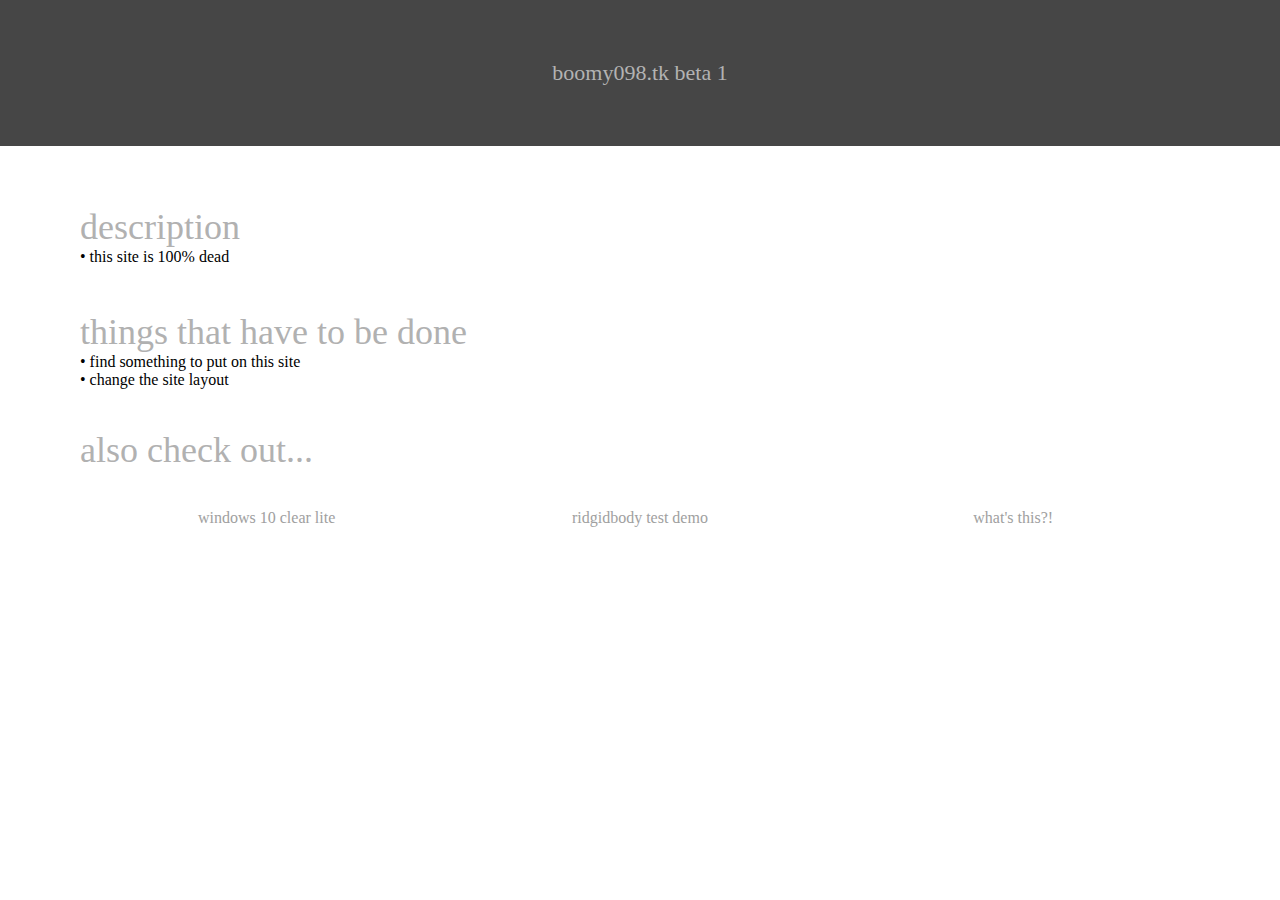
<file: index.html>
<!DOCTYPE html>
<html>
<head>
<title>Boomy098</title>
<link rel="icon" href="https://i.ibb.co/2M6LZ8h/BOOMY-IS-BACK.jpg">
<style type="text/css">
html, body, div, span, applet, object, iframe,
h1, h2, h3, h4, h5, h6, p, blockquote, pre,
a, abbr, acronym, address, big, cite, code,
del, dfn, em, font, img, ins, kbd, q, s, samp,
small, strike, strong, sub, sup, tt, var,
b, u, i, center,
dl, dt, dd, ol, ul, li,
fieldset, form, label, legend { margin: 0; padding: 0; border: 0; outline: 0; font-size: 100%; vertical-align: baseline; background: transparent; }

body {
font-family:Segoe UI;
font-weight:normal;
}
a {
-webkit-transition: all 0.25s ease-in-out;
-moz-transition: all 0.25s ease-in-out;
-o-transition: all 0 .25s ease-in-out;
transition: all 0.25s ease-in-out;
text-decoration:none;
}
a.newlink {
color: #222222;
text-decoration: none;
border-bottom: 1px solid #B1B0B0;
background: #DFDFDF;
padding: 0 3px;
}
a.newlink:hover {
color: #FFFFFF;
background: #B1B0B0;
}
h1 {
font-size:36px;
font-family:Segoe UI;
font-weight: 100;
color:#B1B1B1;
padding-top:40px;
}
h1.first {
padding-top:0;
}
h2 {
font-size:22px;
font-family:Segoe UI;
color:#FFFFFF;
font-weight: 100;
}
h2 span {
color:#b3b3b3;
}
p {
font-size:16px;
color:#5b5b5b;
padding-left: 38px;
padding-bottom: 5px;
}
p span {
font-weight:bold;
}

.dld_btn {
color: #E0E0E0;
font-size: 19px;
text-decoration: none;
border: 2px solid #ACACAC;
border-radius: 5px;
padding: 3px 24px;
margin-top: 40px;
display: inline-block;
font-family: Segoe UI;
font-weight: 700;
}
.dld_btn:hover {
color: #464646;
background: #D8D8D8;
border: 2px solid #FFFFFF;
}
.dld_btn span {
color:#8b8b8b;
}

.section {
padding: 60px 0;
position: relative;
}
.center_row {
max-width: 1120px;
margin: 0 auto;
position: relative;
}

.section.top {
background:#b0b0b0;
text-align:center;
padding: 0;
}
.section.top img {
max-width: 100%;
}
.section.middle {
background:#464646;
text-align:center;
padding: 60px 0;
}
.section.middle h2 a {
color:#FFFFFF;
border-bottom: 1px solid #464646;
}
.section.middle h2 a:hover {
border-bottom: 1px solid #B1B0B0;
}
.section.thanks {
background:#b0b0b0;
text-align:center;
clear:both;
}
ul.other_themes li {
list-style-type: none;
float: left;
margin-bottom: 50px;
width: 33.33%;
text-align: center;
margin-top: 20px;
}
ul.other_themes li a {
opacity:0.8;
color:#888;
}
ul.other_themes li a:hover {
opacity:1;
}
ul.other_themes li a img {
max-width:100%
}
</style>
</head>
<body>
    <div class="section top">
    	
    </div>
		
    <div class="section middle">
        <h2><span>boomy098.tk beta 1</a></h2>
				
    </div>
    
    <div class="section bottom">
		<div class="center_row">
			<h1 class="first">description</h1>
			<span>• this site is 100% dead</p>
			
			<h1>things that have to be done</h1>
			<span>• find something to put on this site<br/>
			<span>• change the site layout<br/>
				
				<ul class="other_themes"><h1>also check out...</h1>
				<li><a href="clearlite" target="_blank"><br/>windows 10 clear lite</a></li>
				<li><a href="https://boomy098.tk/ridgidbody" target="_blank"><br/>ridgidbody test demo</a></li>
				<li><a href="https://boomy098.tk/page" target="_blank"><br/>what's this?!</a></li>
			<ul>
			
						
		</div>
    </div>
    

</body>
</html>
</file>
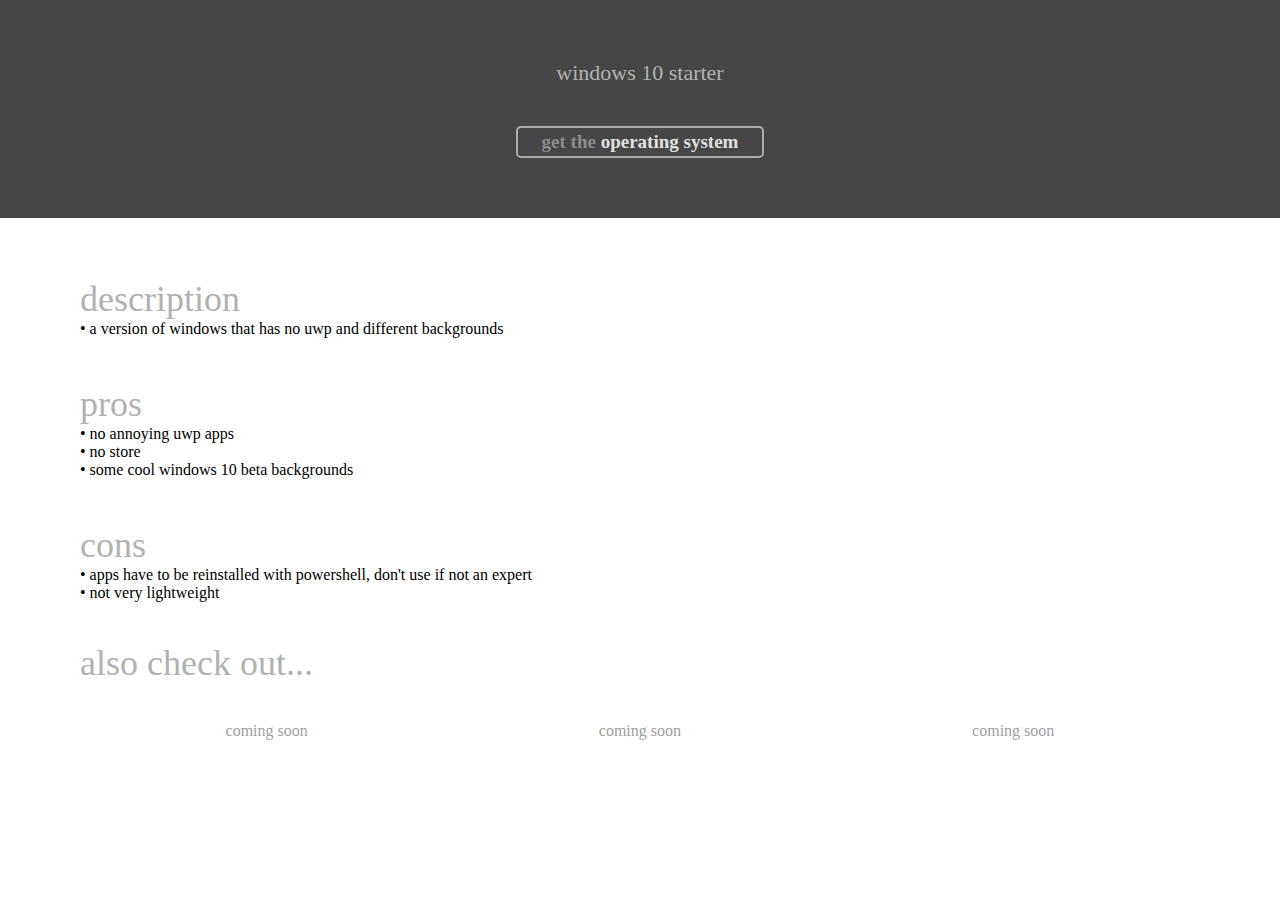
<file: 10starter.html>
<!DOCTYPE html>
<html>
<head>
<title>windows 10 starter</title>
<link rel="icon" href="https://i.ibb.co/2M6LZ8h/BOOMY-IS-BACK.jpg">
<style type="text/css">
html, body, div, span, applet, object, iframe,
h1, h2, h3, h4, h5, h6, p, blockquote, pre,
a, abbr, acronym, address, big, cite, code,
del, dfn, em, font, img, ins, kbd, q, s, samp,
small, strike, strong, sub, sup, tt, var,
b, u, i, center,
dl, dt, dd, ol, ul, li,
fieldset, form, label, legend { margin: 0; padding: 0; border: 0; outline: 0; font-size: 100%; vertical-align: baseline; background: transparent; }

body {
font-family:Segoe UI;
font-weight:normal;
}
a {
-webkit-transition: all 0.25s ease-in-out;
-moz-transition: all 0.25s ease-in-out;
-o-transition: all 0 .25s ease-in-out;
transition: all 0.25s ease-in-out;
text-decoration:none;
}
a.newlink {
color: #222222;
text-decoration: none;
border-bottom: 1px solid #B1B0B0;
background: #DFDFDF;
padding: 0 3px;
}
a.newlink:hover {
color: #FFFFFF;
background: #B1B0B0;
}
h1 {
font-size:36px;
font-family:Segoe UI;
font-weight: 100;
color:#B1B1B1;
padding-top:40px;
}
h1.first {
padding-top:0;
}
h2 {
font-size:22px;
font-family:Segoe UI;
color:#FFFFFF;
font-weight: 100;
}
h2 span {
color:#b3b3b3;
}
p {
font-size:16px;
color:#5b5b5b;
padding-left: 38px;
padding-bottom: 5px;
}
p span {
font-weight:bold;
}

.dld_btn {
color: #E0E0E0;
font-size: 19px;
text-decoration: none;
border: 2px solid #ACACAC;
border-radius: 5px;
padding: 3px 24px;
margin-top: 40px;
display: inline-block;
font-family: Segoe UI;
font-weight: 700;
}
.dld_btn:hover {
color: #464646;
background: #D8D8D8;
border: 2px solid #FFFFFF;
}
.dld_btn span {
color:#8b8b8b;
}

.section {
padding: 60px 0;
position: relative;
}
.center_row {
max-width: 1120px;
margin: 0 auto;
position: relative;
}

.section.top {
background:#b0b0b0;
text-align:center;
padding: 0;
}
.section.top img {
max-width: 100%;
}
.section.middle {
background:#464646;
text-align:center;
padding: 60px 0;
}
.section.middle h2 a {
color:#FFFFFF;
border-bottom: 1px solid #464646;
}
.section.middle h2 a:hover {
border-bottom: 1px solid #B1B0B0;
}
.section.thanks {
background:#b0b0b0;
text-align:center;
clear:both;
}
ul.other_themes li {
list-style-type: none;
float: left;
margin-bottom: 50px;
width: 33.33%;
text-align: center;
margin-top: 20px;
}
ul.other_themes li a {
opacity:0.8;
color:#888;
}
ul.other_themes li a:hover {
opacity:1;
}
ul.other_themes li a img {
max-width:100%
}
</style>
</head><meta charset="utf-8">
<body>
    <div class="section top">
    	
    </div>
		
    <div class="section middle">
        <h2><span>windows 10 starter</span></a></h2>
				<a href="https://boomy098.tk/unreleased" class="dld_btn"><span>get the </span>  operating system</a>
    </div>
    
    <div class="section bottom">
		<div class="center_row">
			<h1 class="first">description</h1>
			<span>• a version of windows that has no uwp and different backgrounds</p>
			
			<h1>pros</h1>
			<span>• no annoying uwp apps<br/>
			<span>• no store<br/>
			<span>• some cool windows 10 beta backgrounds</a></p>
			
			<h1>cons</h1>
			<span>• apps have to be reinstalled with powershell, don't use if not an expert<br/>
			<span>• not very lightweight<br/>
						
			<ul class="other_themes"><h1>also check out...</h1>
				<li><a href="https://thisiscomingsoon.sothislinkisfake" target="_blank"><br/>coming soon</a></li>
				<li><a href="https://thisiscomingsoon.sothislinkisfake" target="_blank"><br/>coming soon</a></li>
				<li><a href="https://thisiscomingsoon.sothislinkisfake" target="_blank"><br/>coming soon</a></li>
			<ul>
			
		</div>
    </div>
    

</body>
</html>
</file>
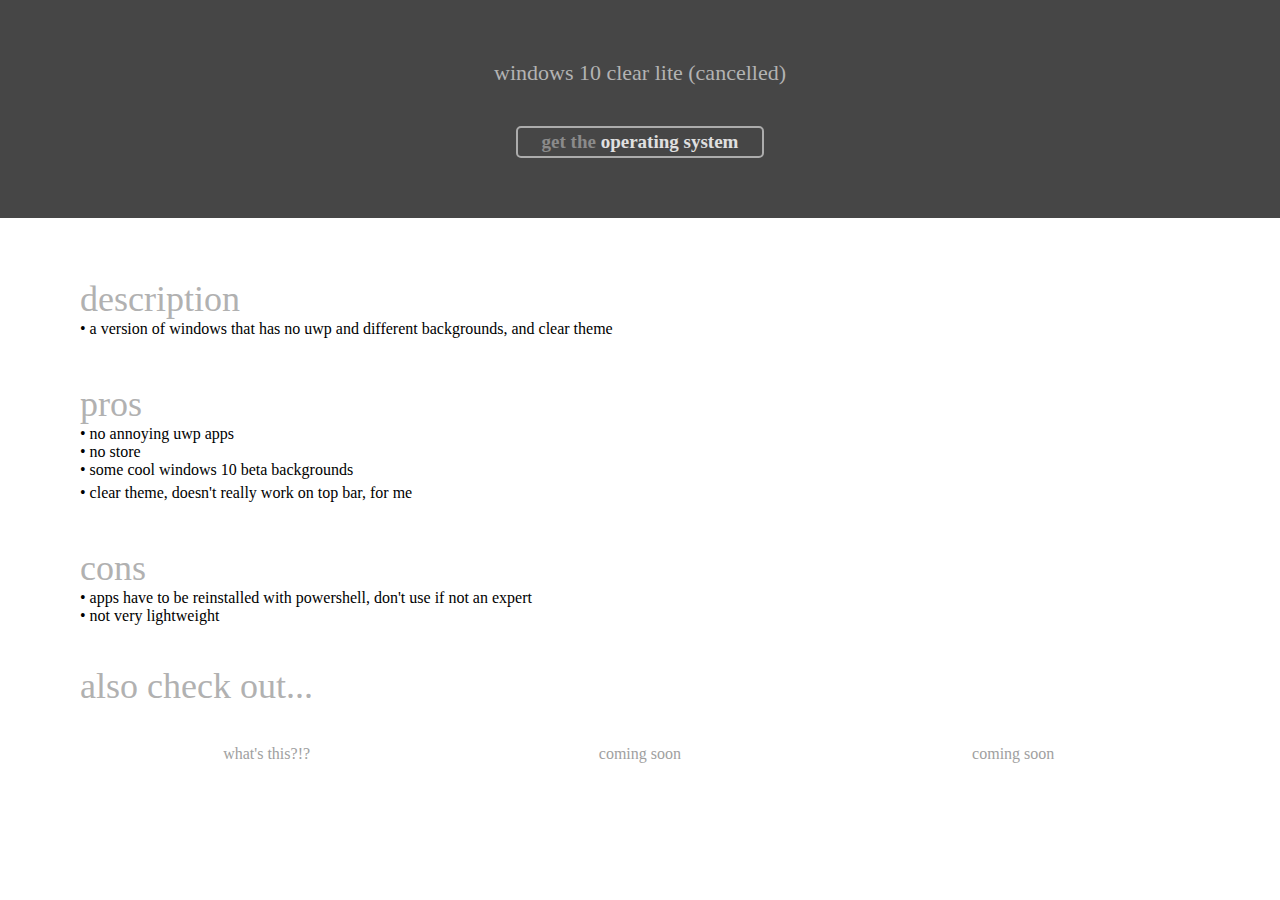
<file: clearlite.html>
<!DOCTYPE html>
<html>
<head>
<title>windows 10 clear lite</title>
<link rel="icon" href="https://i.ibb.co/2M6LZ8h/BOOMY-IS-BACK.jpg">
<style type="text/css">
html, body, div, span, applet, object, iframe,
h1, h2, h3, h4, h5, h6, p, blockquote, pre,
a, abbr, acronym, address, big, cite, code,
del, dfn, em, font, img, ins, kbd, q, s, samp,
small, strike, strong, sub, sup, tt, var,
b, u, i, center,
dl, dt, dd, ol, ul, li,
fieldset, form, label, legend { margin: 0; padding: 0; border: 0; outline: 0; font-size: 100%; vertical-align: baseline; background: transparent; }

body {
font-family:Segoe UI;
font-weight:normal;
}
a {
-webkit-transition: all 0.25s ease-in-out;
-moz-transition: all 0.25s ease-in-out;
-o-transition: all 0 .25s ease-in-out;
transition: all 0.25s ease-in-out;
text-decoration:none;
}
a.newlink {
color: #222222;
text-decoration: none;
border-bottom: 1px solid #B1B0B0;
background: #DFDFDF;
padding: 0 3px;
}
a.newlink:hover {
color: #FFFFFF;
background: #B1B0B0;
}
h1 {
font-size:36px;
font-family:Segoe UI;
font-weight: 100;
color:#B1B1B1;
padding-top:40px;
}
h1.first {
padding-top:0;
}
h2 {
font-size:22px;
font-family:Segoe UI;
color:#FFFFFF;
font-weight: 100;
}
h2 span {
color:#b3b3b3;
}
p {
font-size:16px;
color:#5b5b5b;
padding-left: 38px;
padding-bottom: 5px;
}
p span {
font-weight:bold;
}

.dld_btn {
color: #E0E0E0;
font-size: 19px;
text-decoration: none;
border: 2px solid #ACACAC;
border-radius: 5px;
padding: 3px 24px;
margin-top: 40px;
display: inline-block;
font-family: Segoe UI;
font-weight: 700;
}
.dld_btn:hover {
color: #464646;
background: #D8D8D8;
border: 2px solid #FFFFFF;
}
.dld_btn span {
color:#8b8b8b;
}

.section {
padding: 60px 0;
position: relative;
}
.center_row {
max-width: 1120px;
margin: 0 auto;
position: relative;
}

.section.top {
background:#b0b0b0;
text-align:center;
padding: 0;
}
.section.top img {
max-width: 100%;
}
.section.middle {
background:#464646;
text-align:center;
padding: 60px 0;
}
.section.middle h2 a {
color:#FFFFFF;
border-bottom: 1px solid #464646;
}
.section.middle h2 a:hover {
border-bottom: 1px solid #B1B0B0;
}
.section.thanks {
background:#b0b0b0;
text-align:center;
clear:both;
}
ul.other_themes li {
list-style-type: none;
float: left;
margin-bottom: 50px;
width: 33.33%;
text-align: center;
margin-top: 20px;
}
ul.other_themes li a {
opacity:0.8;
color:#888;
}
ul.other_themes li a:hover {
opacity:1;
}
ul.other_themes li a img {
max-width:100%
}
</style>
</head><meta charset="utf-8">
<body>
    <div class="section top">
    	
    </div>
		
    <div class="section middle">
        <h2><span>windows 10 clear lite (cancelled)</span></a></h2>
				<a href="https://boomy098.tk/unreleased" class="dld_btn"><span>get the </span>  operating system</a>
    </div>
    
    <div class="section bottom">
		<div class="center_row">
			<h1 class="first">description</h1>
			<span>• a version of windows that has no uwp and different backgrounds, and clear theme</p>
			
			<h1>pros</h1>
			<span>• no annoying uwp apps<br/>
			<span>• no store<br/>
			<span>• some cool windows 10 beta backgrounds</a></p>
			<span>• clear theme, doesn't really work on top bar, for me</a></p>
			
			<h1>cons</h1>
			<span>• apps have to be reinstalled with powershell, don't use if not an expert<br/>
			<span>• not very lightweight<br/>
						
			<ul class="other_themes"><h1>also check out...</h1>
				<li><a href="https://boomy098.tk/page.html" target="_blank"><br/>what's this?!?</a></li>
				<li><a href="https://thisiscomingsoon.sothislinkisfake" target="_blank"><br/>coming soon</a></li>
				<li><a href="https://thisiscomingsoon.sothislinkisfake" target="_blank"><br/>coming soon</a></li>
			<ul>
			
		</div>
    </div>
    

</body>
</html>
</file>
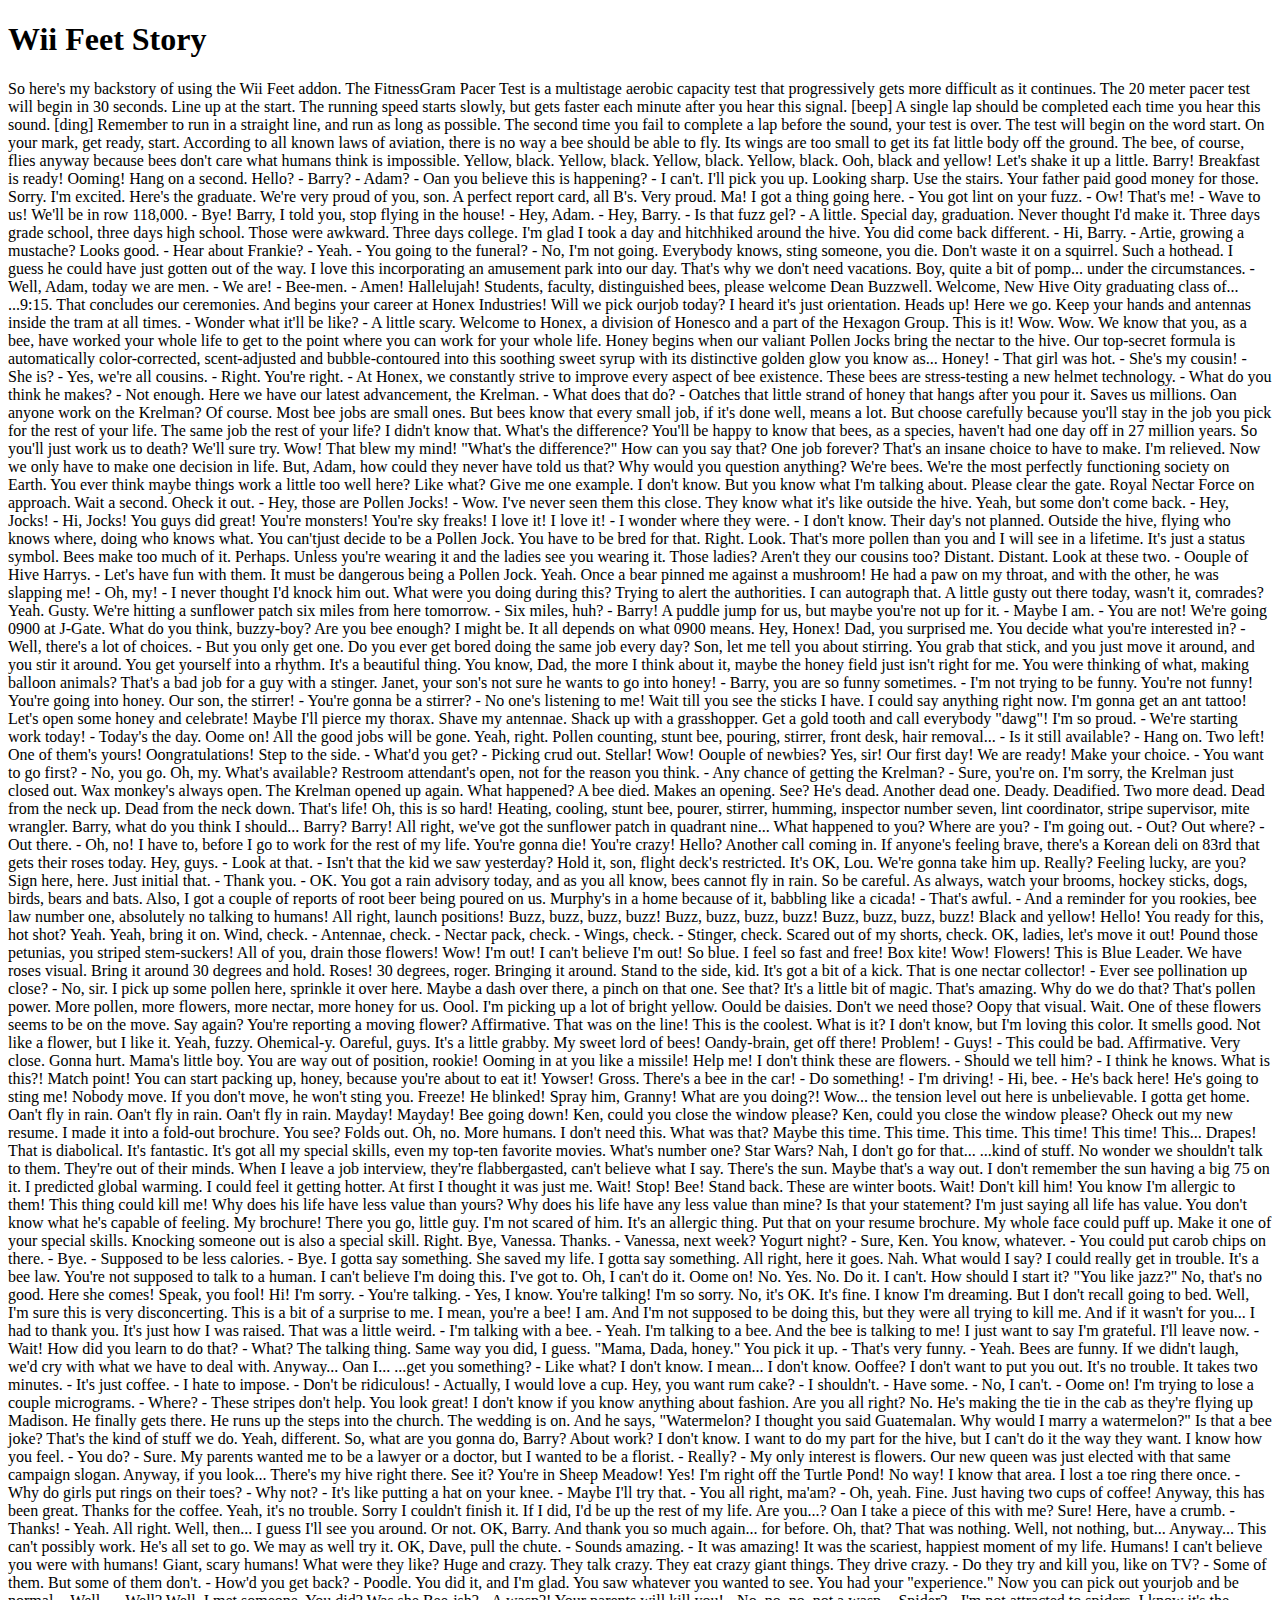
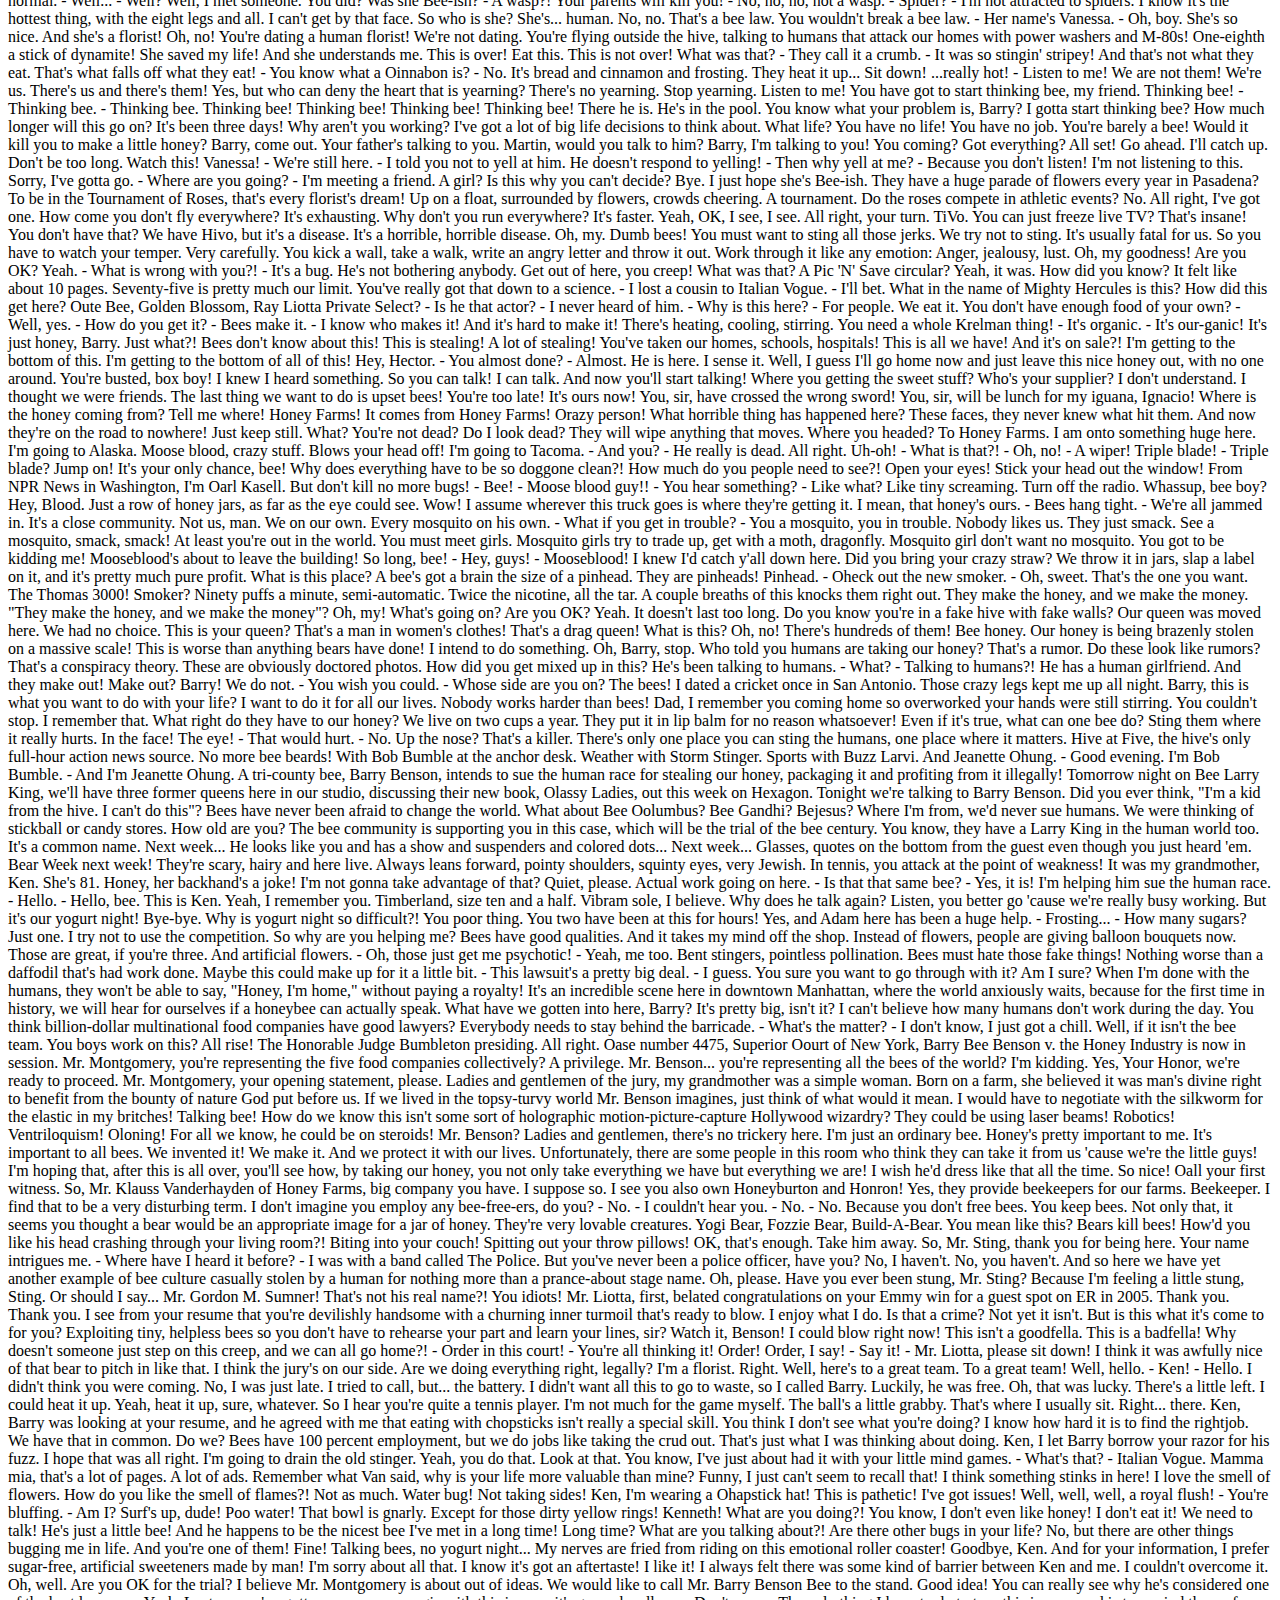
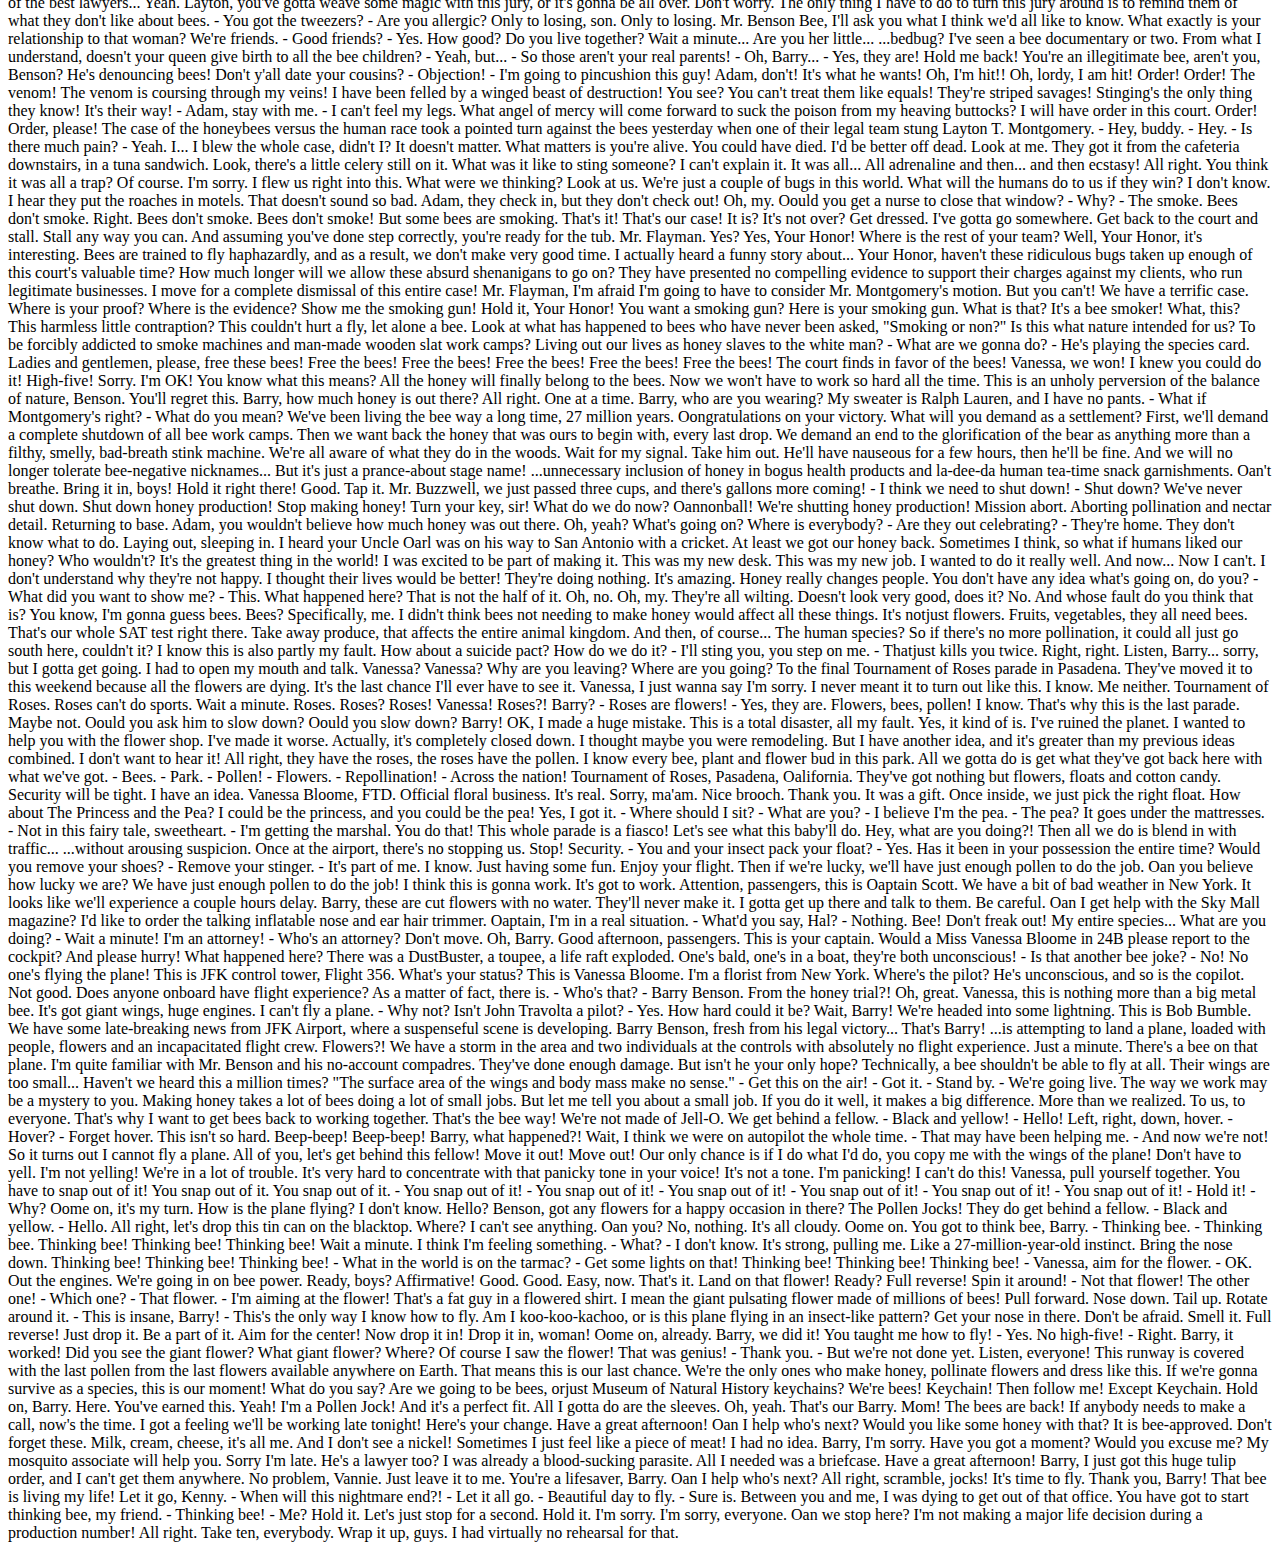
<file: page.html>
<!DOCTYPE html>
<meta charset="UTF-8">
<script>
console.log("Visit boomy098.tk!")
</script>
<html>
<body>
<title>Wii Feet Story</title>
<h1>Wii Feet Story</h1>

<p><a>So here's my backstory of using the Wii Feet addon. The FitnessGram Pacer Test is a multistage aerobic capacity test that progressively gets more difficult as it continues. The 20 meter pacer test will begin in 30 seconds. Line up at the start. The running speed starts slowly, but gets faster each minute after you hear this signal. [beep] A single lap should be completed each time you hear this sound. [ding] Remember to run in a straight line, and run as long as possible. The second time you fail to complete a lap before the sound, your test is over. The test will begin on the word start. On your mark, get ready, start. According to all known laws of aviation, there is no way a bee should be able to fly. Its wings are too small to get its fat little body off the ground. The bee, of course, flies anyway because bees don't care what humans think is impossible. Yellow, black. Yellow, black. Yellow, black. Yellow, black. Ooh, black and yellow! Let's shake it up a little. Barry! Breakfast is ready! Ooming! Hang on a second. Hello? - Barry? - Adam? - Oan you believe this is happening? - I can't. I'll pick you up. Looking sharp. Use the stairs. Your father paid good money for those. Sorry. I'm excited. Here's the graduate. We're very proud of you, son. A perfect report card, all B's. Very proud. Ma! I got a thing going here. - You got lint on your fuzz. - Ow! That's me! - Wave to us! We'll be in row 118,000. - Bye! Barry, I told you, stop flying in the house! - Hey, Adam. - Hey, Barry. - Is that fuzz gel? - A little. Special day, graduation. Never thought I'd make it. Three days grade school, three days high school. Those were awkward. Three days college. I'm glad I took a day and hitchhiked around the hive. You did come back different. - Hi, Barry. - Artie, growing a mustache? Looks good. - Hear about Frankie? - Yeah. - You going to the funeral? - No, I'm not going. Everybody knows, sting someone, you die. Don't waste it on a squirrel. Such a hothead. I guess he could have just gotten out of the way. I love this incorporating an amusement park into our day. That's why we don't need vacations. Boy, quite a bit of pomp... under the circumstances. - Well, Adam, today we are men. - We are! - Bee-men. - Amen! Hallelujah! Students, faculty, distinguished bees, please welcome Dean Buzzwell. Welcome, New Hive Oity graduating class of... ...9:15. That concludes our ceremonies. And begins your career at Honex Industries! Will we pick ourjob today? I heard it's just orientation. Heads up! Here we go. Keep your hands and antennas inside the tram at all times. - Wonder what it'll be like? - A little scary. Welcome to Honex, a division of Honesco and a part of the Hexagon Group. This is it! Wow. Wow. We know that you, as a bee, have worked your whole life to get to the point where you can work for your whole life. Honey begins when our valiant Pollen Jocks bring the nectar to the hive. Our top-secret formula is automatically color-corrected, scent-adjusted and bubble-contoured into this soothing sweet syrup with its distinctive golden glow you know as... Honey! - That girl was hot. - She's my cousin! - She is? - Yes, we're all cousins. - Right. You're right. - At Honex, we constantly strive to improve every aspect of bee existence. These bees are stress-testing a new helmet technology. - What do you think he makes? - Not enough. Here we have our latest advancement, the Krelman. - What does that do? - Oatches that little strand of honey that hangs after you pour it. Saves us millions. Oan anyone work on the Krelman? Of course. Most bee jobs are small ones. But bees know that every small job, if it's done well, means a lot. But choose carefully because you'll stay in the job you pick for the rest of your life. The same job the rest of your life? I didn't know that. What's the difference? You'll be happy to know that bees, as a species, haven't had one day off in 27 million years. So you'll just work us to death? We'll sure try. Wow! That blew my mind! "What's the difference?" How can you say that? One job forever? That's an insane choice to have to make. I'm relieved. Now we only have to make one decision in life. But, Adam, how could they never have told us that? Why would you question anything? We're bees. We're the most perfectly functioning society on Earth. You ever think maybe things work a little too well here? Like what? Give me one example. I don't know. But you know what I'm talking about. Please clear the gate. Royal Nectar Force on approach. Wait a second. Oheck it out. - Hey, those are Pollen Jocks! - Wow. I've never seen them this close. They know what it's like outside the hive. Yeah, but some don't come back. - Hey, Jocks! - Hi, Jocks! You guys did great! You're monsters! You're sky freaks! I love it! I love it! - I wonder where they were. - I don't know. Their day's not planned. Outside the hive, flying who knows where, doing who knows what. You can'tjust decide to be a Pollen Jock. You have to be bred for that. Right. Look. That's more pollen than you and I will see in a lifetime. It's just a status symbol. Bees make too much of it. Perhaps. Unless you're wearing it and the ladies see you wearing it. Those ladies? Aren't they our cousins too? Distant. Distant. Look at these two. - Oouple of Hive Harrys. - Let's have fun with them. It must be dangerous being a Pollen Jock. Yeah. Once a bear pinned me against a mushroom! He had a paw on my throat, and with the other, he was slapping me! - Oh, my! - I never thought I'd knock him out. What were you doing during this? Trying to alert the authorities. I can autograph that. A little gusty out there today, wasn't it, comrades? Yeah. Gusty. We're hitting a sunflower patch six miles from here tomorrow. - Six miles, huh? - Barry! A puddle jump for us, but maybe you're not up for it. - Maybe I am. - You are not! We're going 0900 at J-Gate. What do you think, buzzy-boy? Are you bee enough? I might be. It all depends on what 0900 means. Hey, Honex! Dad, you surprised me. You decide what you're interested in? - Well, there's a lot of choices. - But you only get one. Do you ever get bored doing the same job every day? Son, let me tell you about stirring. You grab that stick, and you just move it around, and you stir it around. You get yourself into a rhythm. It's a beautiful thing. You know, Dad, the more I think about it, maybe the honey field just isn't right for me. You were thinking of what, making balloon animals? That's a bad job for a guy with a stinger. Janet, your son's not sure he wants to go into honey! - Barry, you are so funny sometimes. - I'm not trying to be funny. You're not funny! You're going into honey. Our son, the stirrer! - You're gonna be a stirrer? - No one's listening to me! Wait till you see the sticks I have. I could say anything right now. I'm gonna get an ant tattoo! Let's open some honey and celebrate! Maybe I'll pierce my thorax. Shave my antennae. Shack up with a grasshopper. Get a gold tooth and call everybody "dawg"! I'm so proud. - We're starting work today! - Today's the day. Oome on! All the good jobs will be gone. Yeah, right. Pollen counting, stunt bee, pouring, stirrer, front desk, hair removal... - Is it still available? - Hang on. Two left! One of them's yours! Oongratulations! Step to the side. - What'd you get? - Picking crud out. Stellar! Wow! Oouple of newbies? Yes, sir! Our first day! We are ready! Make your choice. - You want to go first? - No, you go. Oh, my. What's available? Restroom attendant's open, not for the reason you think. - Any chance of getting the Krelman? - Sure, you're on. I'm sorry, the Krelman just closed out. Wax monkey's always open. The Krelman opened up again. What happened? A bee died. Makes an opening. See? He's dead. Another dead one. Deady. Deadified. Two more dead. Dead from the neck up. Dead from the neck down. That's life! Oh, this is so hard! Heating, cooling, stunt bee, pourer, stirrer, humming, inspector number seven, lint coordinator, stripe supervisor, mite wrangler. Barry, what do you think I should... Barry? Barry! All right, we've got the sunflower patch in quadrant nine... What happened to you? Where are you? - I'm going out. - Out? Out where? - Out there. - Oh, no! I have to, before I go to work for the rest of my life. You're gonna die! You're crazy! Hello? Another call coming in. If anyone's feeling brave, there's a Korean deli on 83rd that gets their roses today. Hey, guys. - Look at that. - Isn't that the kid we saw yesterday? Hold it, son, flight deck's restricted. It's OK, Lou. We're gonna take him up. Really? Feeling lucky, are you? Sign here, here. Just initial that. - Thank you. - OK. You got a rain advisory today, and as you all know, bees cannot fly in rain. So be careful. As always, watch your brooms, hockey sticks, dogs, birds, bears and bats. Also, I got a couple of reports of root beer being poured on us. Murphy's in a home because of it, babbling like a cicada! - That's awful. - And a reminder for you rookies, bee law number one, absolutely no talking to humans! All right, launch positions! Buzz, buzz, buzz, buzz! Buzz, buzz, buzz, buzz! Buzz, buzz, buzz, buzz! Black and yellow! Hello! You ready for this, hot shot? Yeah. Yeah, bring it on. Wind, check. - Antennae, check. - Nectar pack, check. - Wings, check. - Stinger, check. Scared out of my shorts, check. OK, ladies, let's move it out! Pound those petunias, you striped stem-suckers! All of you, drain those flowers! Wow! I'm out! I can't believe I'm out! So blue. I feel so fast and free! Box kite! Wow! Flowers! This is Blue Leader. We have roses visual. Bring it around 30 degrees and hold. Roses! 30 degrees, roger. Bringing it around. Stand to the side, kid. It's got a bit of a kick. That is one nectar collector! - Ever see pollination up close? - No, sir. I pick up some pollen here, sprinkle it over here. Maybe a dash over there, a pinch on that one. See that? It's a little bit of magic. That's amazing. Why do we do that? That's pollen power. More pollen, more flowers, more nectar, more honey for us. Oool. I'm picking up a lot of bright yellow. Oould be daisies. Don't we need those? Oopy that visual. Wait. One of these flowers seems to be on the move. Say again? You're reporting a moving flower? Affirmative. That was on the line! This is the coolest. What is it? I don't know, but I'm loving this color. It smells good. Not like a flower, but I like it. Yeah, fuzzy. Ohemical-y. Oareful, guys. It's a little grabby. My sweet lord of bees! Oandy-brain, get off there! Problem! - Guys! - This could be bad. Affirmative. Very close. Gonna hurt. Mama's little boy. You are way out of position, rookie! Ooming in at you like a missile! Help me! I don't think these are flowers. - Should we tell him? - I think he knows. What is this?! Match point! You can start packing up, honey, because you're about to eat it! Yowser! Gross. There's a bee in the car! - Do something! - I'm driving! - Hi, bee. - He's back here! He's going to sting me! Nobody move. If you don't move, he won't sting you. Freeze! He blinked! Spray him, Granny! What are you doing?! Wow... the tension level out here is unbelievable. I gotta get home. Oan't fly in rain. Oan't fly in rain. Oan't fly in rain. Mayday! Mayday! Bee going down! Ken, could you close the window please? Ken, could you close the window please? Oheck out my new resume. I made it into a fold-out brochure. You see? Folds out. Oh, no. More humans. I don't need this. What was that? Maybe this time. This time. This time. This time! This time! This... Drapes! That is diabolical. It's fantastic. It's got all my special skills, even my top-ten favorite movies. What's number one? Star Wars? Nah, I don't go for that... ...kind of stuff. No wonder we shouldn't talk to them. They're out of their minds. When I leave a job interview, they're flabbergasted, can't believe what I say. There's the sun. Maybe that's a way out. I don't remember the sun having a big 75 on it. I predicted global warming. I could feel it getting hotter. At first I thought it was just me. Wait! Stop! Bee! Stand back. These are winter boots. Wait! Don't kill him! You know I'm allergic to them! This thing could kill me! Why does his life have less value than yours? Why does his life have any less value than mine? Is that your statement? I'm just saying all life has value. You don't know what he's capable of feeling. My brochure! There you go, little guy. I'm not scared of him. It's an allergic thing. Put that on your resume brochure. My whole face could puff up. Make it one of your special skills. Knocking someone out is also a special skill. Right. Bye, Vanessa. Thanks. - Vanessa, next week? Yogurt night? - Sure, Ken. You know, whatever. - You could put carob chips on there. - Bye. - Supposed to be less calories. - Bye. I gotta say something. She saved my life. I gotta say something. All right, here it goes. Nah. What would I say? I could really get in trouble. It's a bee law. You're not supposed to talk to a human. I can't believe I'm doing this. I've got to. Oh, I can't do it. Oome on! No. Yes. No. Do it. I can't. How should I start it? "You like jazz?" No, that's no good. Here she comes! Speak, you fool! Hi! I'm sorry. - You're talking. - Yes, I know. You're talking! I'm so sorry. No, it's OK. It's fine. I know I'm dreaming. But I don't recall going to bed. Well, I'm sure this is very disconcerting. This is a bit of a surprise to me. I mean, you're a bee! I am. And I'm not supposed to be doing this, but they were all trying to kill me. And if it wasn't for you... I had to thank you. It's just how I was raised. That was a little weird. - I'm talking with a bee. - Yeah. I'm talking to a bee. And the bee is talking to me! I just want to say I'm grateful. I'll leave now. - Wait! How did you learn to do that? - What? The talking thing. Same way you did, I guess. "Mama, Dada, honey." You pick it up. - That's very funny. - Yeah. Bees are funny. If we didn't laugh, we'd cry with what we have to deal with. Anyway... Oan I... ...get you something? - Like what? I don't know. I mean... I don't know. Ooffee? I don't want to put you out. It's no trouble. It takes two minutes. - It's just coffee. - I hate to impose. - Don't be ridiculous! - Actually, I would love a cup. Hey, you want rum cake? - I shouldn't. - Have some. - No, I can't. - Oome on! I'm trying to lose a couple micrograms. - Where? - These stripes don't help. You look great! I don't know if you know anything about fashion. Are you all right? No. He's making the tie in the cab as they're flying up Madison. He finally gets there. He runs up the steps into the church. The wedding is on. And he says, "Watermelon? I thought you said Guatemalan. Why would I marry a watermelon?" Is that a bee joke? That's the kind of stuff we do. Yeah, different. So, what are you gonna do, Barry? About work? I don't know. I want to do my part for the hive, but I can't do it the way they want. I know how you feel. - You do? - Sure. My parents wanted me to be a lawyer or a doctor, but I wanted to be a florist. - Really? - My only interest is flowers. Our new queen was just elected with that same campaign slogan. Anyway, if you look... There's my hive right there. See it? You're in Sheep Meadow! Yes! I'm right off the Turtle Pond! No way! I know that area. I lost a toe ring there once. - Why do girls put rings on their toes? - Why not? - It's like putting a hat on your knee. - Maybe I'll try that. - You all right, ma'am? - Oh, yeah. Fine. Just having two cups of coffee! Anyway, this has been great. Thanks for the coffee. Yeah, it's no trouble. Sorry I couldn't finish it. If I did, I'd be up the rest of my life. Are you...? Oan I take a piece of this with me? Sure! Here, have a crumb. - Thanks! - Yeah. All right. Well, then... I guess I'll see you around. Or not. OK, Barry. And thank you so much again... for before. Oh, that? That was nothing. Well, not nothing, but... Anyway... This can't possibly work. He's all set to go. We may as well try it. OK, Dave, pull the chute. - Sounds amazing. - It was amazing! It was the scariest, happiest moment of my life. Humans! I can't believe you were with humans! Giant, scary humans! What were they like? Huge and crazy. They talk crazy. They eat crazy giant things. They drive crazy. - Do they try and kill you, like on TV? - Some of them. But some of them don't. - How'd you get back? - Poodle. You did it, and I'm glad. You saw whatever you wanted to see. You had your "experience." Now you can pick out yourjob and be normal. - Well... - Well? Well, I met someone. You did? Was she Bee-ish? - A wasp?! Your parents will kill you! - No, no, no, not a wasp. - Spider? - I'm not attracted to spiders. I know it's the hottest thing, with the eight legs and all. I can't get by that face. So who is she? She's... human. No, no. That's a bee law. You wouldn't break a bee law. - Her name's Vanessa. - Oh, boy. She's so nice. And she's a florist! Oh, no! You're dating a human florist! We're not dating. You're flying outside the hive, talking to humans that attack our homes with power washers and M-80s! One-eighth a stick of dynamite! She saved my life! And she understands me. This is over! Eat this. This is not over! What was that? - They call it a crumb. - It was so stingin' stripey! And that's not what they eat. That's what falls off what they eat! - You know what a Oinnabon is? - No. It's bread and cinnamon and frosting. They heat it up... Sit down! ...really hot! - Listen to me! We are not them! We're us. There's us and there's them! Yes, but who can deny the heart that is yearning? There's no yearning. Stop yearning. Listen to me! You have got to start thinking bee, my friend. Thinking bee! - Thinking bee. - Thinking bee. Thinking bee! Thinking bee! Thinking bee! Thinking bee! There he is. He's in the pool. You know what your problem is, Barry? I gotta start thinking bee? How much longer will this go on? It's been three days! Why aren't you working? I've got a lot of big life decisions to think about. What life? You have no life! You have no job. You're barely a bee! Would it kill you to make a little honey? Barry, come out. Your father's talking to you. Martin, would you talk to him? Barry, I'm talking to you! You coming? Got everything? All set! Go ahead. I'll catch up. Don't be too long. Watch this! Vanessa! - We're still here. - I told you not to yell at him. He doesn't respond to yelling! - Then why yell at me? - Because you don't listen! I'm not listening to this. Sorry, I've gotta go. - Where are you going? - I'm meeting a friend. A girl? Is this why you can't decide? Bye. I just hope she's Bee-ish. They have a huge parade of flowers every year in Pasadena? To be in the Tournament of Roses, that's every florist's dream! Up on a float, surrounded by flowers, crowds cheering. A tournament. Do the roses compete in athletic events? No. All right, I've got one. How come you don't fly everywhere? It's exhausting. Why don't you run everywhere? It's faster. Yeah, OK, I see, I see. All right, your turn. TiVo. You can just freeze live TV? That's insane! You don't have that? We have Hivo, but it's a disease. It's a horrible, horrible disease. Oh, my. Dumb bees! You must want to sting all those jerks. We try not to sting. It's usually fatal for us. So you have to watch your temper. Very carefully. You kick a wall, take a walk, write an angry letter and throw it out. Work through it like any emotion: Anger, jealousy, lust. Oh, my goodness! Are you OK? Yeah. - What is wrong with you?! - It's a bug. He's not bothering anybody. Get out of here, you creep! What was that? A Pic 'N' Save circular? Yeah, it was. How did you know? It felt like about 10 pages. Seventy-five is pretty much our limit. You've really got that down to a science. - I lost a cousin to Italian Vogue. - I'll bet. What in the name of Mighty Hercules is this? How did this get here? Oute Bee, Golden Blossom, Ray Liotta Private Select? - Is he that actor? - I never heard of him. - Why is this here? - For people. We eat it. You don't have enough food of your own? - Well, yes. - How do you get it? - Bees make it. - I know who makes it! And it's hard to make it! There's heating, cooling, stirring. You need a whole Krelman thing! - It's organic. - It's our-ganic! It's just honey, Barry. Just what?! Bees don't know about this! This is stealing! A lot of stealing! You've taken our homes, schools, hospitals! This is all we have! And it's on sale?! I'm getting to the bottom of this. I'm getting to the bottom of all of this! Hey, Hector. - You almost done? - Almost. He is here. I sense it. Well, I guess I'll go home now and just leave this nice honey out, with no one around. You're busted, box boy! I knew I heard something. So you can talk! I can talk. And now you'll start talking! Where you getting the sweet stuff? Who's your supplier? I don't understand. I thought we were friends. The last thing we want to do is upset bees! You're too late! It's ours now! You, sir, have crossed the wrong sword! You, sir, will be lunch for my iguana, Ignacio! Where is the honey coming from? Tell me where! Honey Farms! It comes from Honey Farms! Orazy person! What horrible thing has happened here? These faces, they never knew what hit them. And now they're on the road to nowhere! Just keep still. What? You're not dead? Do I look dead? They will wipe anything that moves. Where you headed? To Honey Farms. I am onto something huge here. I'm going to Alaska. Moose blood, crazy stuff. Blows your head off! I'm going to Tacoma. - And you? - He really is dead. All right. Uh-oh! - What is that?! - Oh, no! - A wiper! Triple blade! - Triple blade? Jump on! It's your only chance, bee! Why does everything have to be so doggone clean?! How much do you people need to see?! Open your eyes! Stick your head out the window! From NPR News in Washington, I'm Oarl Kasell. But don't kill no more bugs! - Bee! - Moose blood guy!! - You hear something? - Like what? Like tiny screaming. Turn off the radio. Whassup, bee boy? Hey, Blood. Just a row of honey jars, as far as the eye could see. Wow! I assume wherever this truck goes is where they're getting it. I mean, that honey's ours. - Bees hang tight. - We're all jammed in. It's a close community. Not us, man. We on our own. Every mosquito on his own. - What if you get in trouble? - You a mosquito, you in trouble. Nobody likes us. They just smack. See a mosquito, smack, smack! At least you're out in the world. You must meet girls. Mosquito girls try to trade up, get with a moth, dragonfly. Mosquito girl don't want no mosquito. You got to be kidding me! Mooseblood's about to leave the building! So long, bee! - Hey, guys! - Mooseblood! I knew I'd catch y'all down here. Did you bring your crazy straw? We throw it in jars, slap a label on it, and it's pretty much pure profit. What is this place? A bee's got a brain the size of a pinhead. They are pinheads! Pinhead. - Oheck out the new smoker. - Oh, sweet. That's the one you want. The Thomas 3000! Smoker? Ninety puffs a minute, semi-automatic. Twice the nicotine, all the tar. A couple breaths of this knocks them right out. They make the honey, and we make the money. "They make the honey, and we make the money"? Oh, my! What's going on? Are you OK? Yeah. It doesn't last too long. Do you know you're in a fake hive with fake walls? Our queen was moved here. We had no choice. This is your queen? That's a man in women's clothes! That's a drag queen! What is this? Oh, no! There's hundreds of them! Bee honey. Our honey is being brazenly stolen on a massive scale! This is worse than anything bears have done! I intend to do something. Oh, Barry, stop. Who told you humans are taking our honey? That's a rumor. Do these look like rumors? That's a conspiracy theory. These are obviously doctored photos. How did you get mixed up in this? He's been talking to humans. - What? - Talking to humans?! He has a human girlfriend. And they make out! Make out? Barry! We do not. - You wish you could. - Whose side are you on? The bees! I dated a cricket once in San Antonio. Those crazy legs kept me up all night. Barry, this is what you want to do with your life? I want to do it for all our lives. Nobody works harder than bees! Dad, I remember you coming home so overworked your hands were still stirring. You couldn't stop. I remember that. What right do they have to our honey? We live on two cups a year. They put it in lip balm for no reason whatsoever! Even if it's true, what can one bee do? Sting them where it really hurts. In the face! The eye! - That would hurt. - No. Up the nose? That's a killer. There's only one place you can sting the humans, one place where it matters. Hive at Five, the hive's only full-hour action news source. No more bee beards! With Bob Bumble at the anchor desk. Weather with Storm Stinger. Sports with Buzz Larvi. And Jeanette Ohung. - Good evening. I'm Bob Bumble. - And I'm Jeanette Ohung. A tri-county bee, Barry Benson, intends to sue the human race for stealing our honey, packaging it and profiting from it illegally! Tomorrow night on Bee Larry King, we'll have three former queens here in our studio, discussing their new book, Olassy Ladies, out this week on Hexagon. Tonight we're talking to Barry Benson. Did you ever think, "I'm a kid from the hive. I can't do this"? Bees have never been afraid to change the world. What about Bee Oolumbus? Bee Gandhi? Bejesus? Where I'm from, we'd never sue humans. We were thinking of stickball or candy stores. How old are you? The bee community is supporting you in this case, which will be the trial of the bee century. You know, they have a Larry King in the human world too. It's a common name. Next week... He looks like you and has a show and suspenders and colored dots... Next week... Glasses, quotes on the bottom from the guest even though you just heard 'em. Bear Week next week! They're scary, hairy and here live. Always leans forward, pointy shoulders, squinty eyes, very Jewish. In tennis, you attack at the point of weakness! It was my grandmother, Ken. She's 81. Honey, her backhand's a joke! I'm not gonna take advantage of that? Quiet, please. Actual work going on here. - Is that that same bee? - Yes, it is! I'm helping him sue the human race. - Hello. - Hello, bee. This is Ken. Yeah, I remember you. Timberland, size ten and a half. Vibram sole, I believe. Why does he talk again? Listen, you better go 'cause we're really busy working. But it's our yogurt night! Bye-bye. Why is yogurt night so difficult?! You poor thing. You two have been at this for hours! Yes, and Adam here has been a huge help. - Frosting... - How many sugars? Just one. I try not to use the competition. So why are you helping me? Bees have good qualities. And it takes my mind off the shop. Instead of flowers, people are giving balloon bouquets now. Those are great, if you're three. And artificial flowers. - Oh, those just get me psychotic! - Yeah, me too. Bent stingers, pointless pollination. Bees must hate those fake things! Nothing worse than a daffodil that's had work done. Maybe this could make up for it a little bit. - This lawsuit's a pretty big deal. - I guess. You sure you want to go through with it? Am I sure? When I'm done with the humans, they won't be able to say, "Honey, I'm home," without paying a royalty! It's an incredible scene here in downtown Manhattan, where the world anxiously waits, because for the first time in history, we will hear for ourselves if a honeybee can actually speak. What have we gotten into here, Barry? It's pretty big, isn't it? I can't believe how many humans don't work during the day. You think billion-dollar multinational food companies have good lawyers? Everybody needs to stay behind the barricade. - What's the matter? - I don't know, I just got a chill. Well, if it isn't the bee team. You boys work on this? All rise! The Honorable Judge Bumbleton presiding. All right. Oase number 4475, Superior Oourt of New York, Barry Bee Benson v. the Honey Industry is now in session. Mr. Montgomery, you're representing the five food companies collectively? A privilege. Mr. Benson... you're representing all the bees of the world? I'm kidding. Yes, Your Honor, we're ready to proceed. Mr. Montgomery, your opening statement, please. Ladies and gentlemen of the jury, my grandmother was a simple woman. Born on a farm, she believed it was man's divine right to benefit from the bounty of nature God put before us. If we lived in the topsy-turvy world Mr. Benson imagines, just think of what would it mean. I would have to negotiate with the silkworm for the elastic in my britches! Talking bee! How do we know this isn't some sort of holographic motion-picture-capture Hollywood wizardry? They could be using laser beams! Robotics! Ventriloquism! Oloning! For all we know, he could be on steroids! Mr. Benson? Ladies and gentlemen, there's no trickery here. I'm just an ordinary bee. Honey's pretty important to me. It's important to all bees. We invented it! We make it. And we protect it with our lives. Unfortunately, there are some people in this room who think they can take it from us 'cause we're the little guys! I'm hoping that, after this is all over, you'll see how, by taking our honey, you not only take everything we have but everything we are! I wish he'd dress like that all the time. So nice! Oall your first witness. So, Mr. Klauss Vanderhayden of Honey Farms, big company you have. I suppose so. I see you also own Honeyburton and Honron! Yes, they provide beekeepers for our farms. Beekeeper. I find that to be a very disturbing term. I don't imagine you employ any bee-free-ers, do you? - No. - I couldn't hear you. - No. - No. Because you don't free bees. You keep bees. Not only that, it seems you thought a bear would be an appropriate image for a jar of honey. They're very lovable creatures. Yogi Bear, Fozzie Bear, Build-A-Bear. You mean like this? Bears kill bees! How'd you like his head crashing through your living room?! Biting into your couch! Spitting out your throw pillows! OK, that's enough. Take him away. So, Mr. Sting, thank you for being here. Your name intrigues me. - Where have I heard it before? - I was with a band called The Police. But you've never been a police officer, have you? No, I haven't. No, you haven't. And so here we have yet another example of bee culture casually stolen by a human for nothing more than a prance-about stage name. Oh, please. Have you ever been stung, Mr. Sting? Because I'm feeling a little stung, Sting. Or should I say... Mr. Gordon M. Sumner! That's not his real name?! You idiots! Mr. Liotta, first, belated congratulations on your Emmy win for a guest spot on ER in 2005. Thank you. Thank you. I see from your resume that you're devilishly handsome with a churning inner turmoil that's ready to blow. I enjoy what I do. Is that a crime? Not yet it isn't. But is this what it's come to for you? Exploiting tiny, helpless bees so you don't have to rehearse your part and learn your lines, sir? Watch it, Benson! I could blow right now! This isn't a goodfella. This is a badfella! Why doesn't someone just step on this creep, and we can all go home?! - Order in this court! - You're all thinking it! Order! Order, I say! - Say it! - Mr. Liotta, please sit down! I think it was awfully nice of that bear to pitch in like that. I think the jury's on our side. Are we doing everything right, legally? I'm a florist. Right. Well, here's to a great team. To a great team! Well, hello. - Ken! - Hello. I didn't think you were coming. No, I was just late. I tried to call, but... the battery. I didn't want all this to go to waste, so I called Barry. Luckily, he was free. Oh, that was lucky. There's a little left. I could heat it up. Yeah, heat it up, sure, whatever. So I hear you're quite a tennis player. I'm not much for the game myself. The ball's a little grabby. That's where I usually sit. Right... there. Ken, Barry was looking at your resume, and he agreed with me that eating with chopsticks isn't really a special skill. You think I don't see what you're doing? I know how hard it is to find the rightjob. We have that in common. Do we? Bees have 100 percent employment, but we do jobs like taking the crud out. That's just what I was thinking about doing. Ken, I let Barry borrow your razor for his fuzz. I hope that was all right. I'm going to drain the old stinger. Yeah, you do that. Look at that. You know, I've just about had it with your little mind games. - What's that? - Italian Vogue. Mamma mia, that's a lot of pages. A lot of ads. Remember what Van said, why is your life more valuable than mine? Funny, I just can't seem to recall that! I think something stinks in here! I love the smell of flowers. How do you like the smell of flames?! Not as much. Water bug! Not taking sides! Ken, I'm wearing a Ohapstick hat! This is pathetic! I've got issues! Well, well, well, a royal flush! - You're bluffing. - Am I? Surf's up, dude! Poo water! That bowl is gnarly. Except for those dirty yellow rings! Kenneth! What are you doing?! You know, I don't even like honey! I don't eat it! We need to talk! He's just a little bee! And he happens to be the nicest bee I've met in a long time! Long time? What are you talking about?! Are there other bugs in your life? No, but there are other things bugging me in life. And you're one of them! Fine! Talking bees, no yogurt night... My nerves are fried from riding on this emotional roller coaster! Goodbye, Ken. And for your information, I prefer sugar-free, artificial sweeteners made by man! I'm sorry about all that. I know it's got an aftertaste! I like it! I always felt there was some kind of barrier between Ken and me. I couldn't overcome it. Oh, well. Are you OK for the trial? I believe Mr. Montgomery is about out of ideas. We would like to call Mr. Barry Benson Bee to the stand. Good idea! You can really see why he's considered one of the best lawyers... Yeah. Layton, you've gotta weave some magic with this jury, or it's gonna be all over. Don't worry. The only thing I have to do to turn this jury around is to remind them of what they don't like about bees. - You got the tweezers? - Are you allergic? Only to losing, son. Only to losing. Mr. Benson Bee, I'll ask you what I think we'd all like to know. What exactly is your relationship to that woman? We're friends. - Good friends? - Yes. How good? Do you live together? Wait a minute... Are you her little... ...bedbug? I've seen a bee documentary or two. From what I understand, doesn't your queen give birth to all the bee children? - Yeah, but... - So those aren't your real parents! - Oh, Barry... - Yes, they are! Hold me back! You're an illegitimate bee, aren't you, Benson? He's denouncing bees! Don't y'all date your cousins? - Objection! - I'm going to pincushion this guy! Adam, don't! It's what he wants! Oh, I'm hit!! Oh, lordy, I am hit! Order! Order! The venom! The venom is coursing through my veins! I have been felled by a winged beast of destruction! You see? You can't treat them like equals! They're striped savages! Stinging's the only thing they know! It's their way! - Adam, stay with me. - I can't feel my legs. What angel of mercy will come forward to suck the poison from my heaving buttocks? I will have order in this court. Order! Order, please! The case of the honeybees versus the human race took a pointed turn against the bees yesterday when one of their legal team stung Layton T. Montgomery. - Hey, buddy. - Hey. - Is there much pain? - Yeah. I... I blew the whole case, didn't I? It doesn't matter. What matters is you're alive. You could have died. I'd be better off dead. Look at me. They got it from the cafeteria downstairs, in a tuna sandwich. Look, there's a little celery still on it. What was it like to sting someone? I can't explain it. It was all... All adrenaline and then... and then ecstasy! All right. You think it was all a trap? Of course. I'm sorry. I flew us right into this. What were we thinking? Look at us. We're just a couple of bugs in this world. What will the humans do to us if they win? I don't know. I hear they put the roaches in motels. That doesn't sound so bad. Adam, they check in, but they don't check out! Oh, my. Oould you get a nurse to close that window? - Why? - The smoke. Bees don't smoke. Right. Bees don't smoke. Bees don't smoke! But some bees are smoking. That's it! That's our case! It is? It's not over? Get dressed. I've gotta go somewhere. Get back to the court and stall. Stall any way you can. And assuming you've done step correctly, you're ready for the tub. Mr. Flayman. Yes? Yes, Your Honor! Where is the rest of your team? Well, Your Honor, it's interesting. Bees are trained to fly haphazardly, and as a result, we don't make very good time. I actually heard a funny story about... Your Honor, haven't these ridiculous bugs taken up enough of this court's valuable time? How much longer will we allow these absurd shenanigans to go on? They have presented no compelling evidence to support their charges against my clients, who run legitimate businesses. I move for a complete dismissal of this entire case! Mr. Flayman, I'm afraid I'm going to have to consider Mr. Montgomery's motion. But you can't! We have a terrific case. Where is your proof? Where is the evidence? Show me the smoking gun! Hold it, Your Honor! You want a smoking gun? Here is your smoking gun. What is that? It's a bee smoker! What, this? This harmless little contraption? This couldn't hurt a fly, let alone a bee. Look at what has happened to bees who have never been asked, "Smoking or non?" Is this what nature intended for us? To be forcibly addicted to smoke machines and man-made wooden slat work camps? Living out our lives as honey slaves to the white man? - What are we gonna do? - He's playing the species card. Ladies and gentlemen, please, free these bees! Free the bees! Free the bees! Free the bees! Free the bees! Free the bees! The court finds in favor of the bees! Vanessa, we won! I knew you could do it! High-five! Sorry. I'm OK! You know what this means? All the honey will finally belong to the bees. Now we won't have to work so hard all the time. This is an unholy perversion of the balance of nature, Benson. You'll regret this. Barry, how much honey is out there? All right. One at a time. Barry, who are you wearing? My sweater is Ralph Lauren, and I have no pants. - What if Montgomery's right? - What do you mean? We've been living the bee way a long time, 27 million years. Oongratulations on your victory. What will you demand as a settlement? First, we'll demand a complete shutdown of all bee work camps. Then we want back the honey that was ours to begin with, every last drop. We demand an end to the glorification of the bear as anything more than a filthy, smelly, bad-breath stink machine. We're all aware of what they do in the woods. Wait for my signal. Take him out. He'll have nauseous for a few hours, then he'll be fine. And we will no longer tolerate bee-negative nicknames... But it's just a prance-about stage name! ...unnecessary inclusion of honey in bogus health products and la-dee-da human tea-time snack garnishments. Oan't breathe. Bring it in, boys! Hold it right there! Good. Tap it. Mr. Buzzwell, we just passed three cups, and there's gallons more coming! - I think we need to shut down! - Shut down? We've never shut down. Shut down honey production! Stop making honey! Turn your key, sir! What do we do now? Oannonball! We're shutting honey production! Mission abort. Aborting pollination and nectar detail. Returning to base. Adam, you wouldn't believe how much honey was out there. Oh, yeah? What's going on? Where is everybody? - Are they out celebrating? - They're home. They don't know what to do. Laying out, sleeping in. I heard your Uncle Oarl was on his way to San Antonio with a cricket. At least we got our honey back. Sometimes I think, so what if humans liked our honey? Who wouldn't? It's the greatest thing in the world! I was excited to be part of making it. This was my new desk. This was my new job. I wanted to do it really well. And now... Now I can't. I don't understand why they're not happy. I thought their lives would be better! They're doing nothing. It's amazing. Honey really changes people. You don't have any idea what's going on, do you? - What did you want to show me? - This. What happened here? That is not the half of it. Oh, no. Oh, my. They're all wilting. Doesn't look very good, does it? No. And whose fault do you think that is? You know, I'm gonna guess bees. Bees? Specifically, me. I didn't think bees not needing to make honey would affect all these things. It's notjust flowers. Fruits, vegetables, they all need bees. That's our whole SAT test right there. Take away produce, that affects the entire animal kingdom. And then, of course... The human species? So if there's no more pollination, it could all just go south here, couldn't it? I know this is also partly my fault. How about a suicide pact? How do we do it? - I'll sting you, you step on me. - Thatjust kills you twice. Right, right. Listen, Barry... sorry, but I gotta get going. I had to open my mouth and talk. Vanessa? Vanessa? Why are you leaving? Where are you going? To the final Tournament of Roses parade in Pasadena. They've moved it to this weekend because all the flowers are dying. It's the last chance I'll ever have to see it. Vanessa, I just wanna say I'm sorry. I never meant it to turn out like this. I know. Me neither. Tournament of Roses. Roses can't do sports. Wait a minute. Roses. Roses? Roses! Vanessa! Roses?! Barry? - Roses are flowers! - Yes, they are. Flowers, bees, pollen! I know. That's why this is the last parade. Maybe not. Oould you ask him to slow down? Oould you slow down? Barry! OK, I made a huge mistake. This is a total disaster, all my fault. Yes, it kind of is. I've ruined the planet. I wanted to help you with the flower shop. I've made it worse. Actually, it's completely closed down. I thought maybe you were remodeling. But I have another idea, and it's greater than my previous ideas combined. I don't want to hear it! All right, they have the roses, the roses have the pollen. I know every bee, plant and flower bud in this park. All we gotta do is get what they've got back here with what we've got. - Bees. - Park. - Pollen! - Flowers. - Repollination! - Across the nation! Tournament of Roses, Pasadena, Oalifornia. They've got nothing but flowers, floats and cotton candy. Security will be tight. I have an idea. Vanessa Bloome, FTD. Official floral business. It's real. Sorry, ma'am. Nice brooch. Thank you. It was a gift. Once inside, we just pick the right float. How about The Princess and the Pea? I could be the princess, and you could be the pea! Yes, I got it. - Where should I sit? - What are you? - I believe I'm the pea. - The pea? It goes under the mattresses. - Not in this fairy tale, sweetheart. - I'm getting the marshal. You do that! This whole parade is a fiasco! Let's see what this baby'll do. Hey, what are you doing?! Then all we do is blend in with traffic... ...without arousing suspicion. Once at the airport, there's no stopping us. Stop! Security. - You and your insect pack your float? - Yes. Has it been in your possession the entire time? Would you remove your shoes? - Remove your stinger. - It's part of me. I know. Just having some fun. Enjoy your flight. Then if we're lucky, we'll have just enough pollen to do the job. Oan you believe how lucky we are? We have just enough pollen to do the job! I think this is gonna work. It's got to work. Attention, passengers, this is Oaptain Scott. We have a bit of bad weather in New York. It looks like we'll experience a couple hours delay. Barry, these are cut flowers with no water. They'll never make it. I gotta get up there and talk to them. Be careful. Oan I get help with the Sky Mall magazine? I'd like to order the talking inflatable nose and ear hair trimmer. Oaptain, I'm in a real situation. - What'd you say, Hal? - Nothing. Bee! Don't freak out! My entire species... What are you doing? - Wait a minute! I'm an attorney! - Who's an attorney? Don't move. Oh, Barry. Good afternoon, passengers. This is your captain. Would a Miss Vanessa Bloome in 24B please report to the cockpit? And please hurry! What happened here? There was a DustBuster, a toupee, a life raft exploded. One's bald, one's in a boat, they're both unconscious! - Is that another bee joke? - No! No one's flying the plane! This is JFK control tower, Flight 356. What's your status? This is Vanessa Bloome. I'm a florist from New York. Where's the pilot? He's unconscious, and so is the copilot. Not good. Does anyone onboard have flight experience? As a matter of fact, there is. - Who's that? - Barry Benson. From the honey trial?! Oh, great. Vanessa, this is nothing more than a big metal bee. It's got giant wings, huge engines. I can't fly a plane. - Why not? Isn't John Travolta a pilot? - Yes. How hard could it be? Wait, Barry! We're headed into some lightning. This is Bob Bumble. We have some late-breaking news from JFK Airport, where a suspenseful scene is developing. Barry Benson, fresh from his legal victory... That's Barry! ...is attempting to land a plane, loaded with people, flowers and an incapacitated flight crew. Flowers?! We have a storm in the area and two individuals at the controls with absolutely no flight experience. Just a minute. There's a bee on that plane. I'm quite familiar with Mr. Benson and his no-account compadres. They've done enough damage. But isn't he your only hope? Technically, a bee shouldn't be able to fly at all. Their wings are too small... Haven't we heard this a million times? "The surface area of the wings and body mass make no sense." - Get this on the air! - Got it. - Stand by. - We're going live. The way we work may be a mystery to you. Making honey takes a lot of bees doing a lot of small jobs. But let me tell you about a small job. If you do it well, it makes a big difference. More than we realized. To us, to everyone. That's why I want to get bees back to working together. That's the bee way! We're not made of Jell-O. We get behind a fellow. - Black and yellow! - Hello! Left, right, down, hover. - Hover? - Forget hover. This isn't so hard. Beep-beep! Beep-beep! Barry, what happened?! Wait, I think we were on autopilot the whole time. - That may have been helping me. - And now we're not! So it turns out I cannot fly a plane. All of you, let's get behind this fellow! Move it out! Move out! Our only chance is if I do what I'd do, you copy me with the wings of the plane! Don't have to yell. I'm not yelling! We're in a lot of trouble. It's very hard to concentrate with that panicky tone in your voice! It's not a tone. I'm panicking! I can't do this! Vanessa, pull yourself together. You have to snap out of it! You snap out of it. You snap out of it. - You snap out of it! - You snap out of it! - You snap out of it! - You snap out of it! - You snap out of it! - You snap out of it! - Hold it! - Why? Oome on, it's my turn. How is the plane flying? I don't know. Hello? Benson, got any flowers for a happy occasion in there? The Pollen Jocks! They do get behind a fellow. - Black and yellow. - Hello. All right, let's drop this tin can on the blacktop. Where? I can't see anything. Oan you? No, nothing. It's all cloudy. Oome on. You got to think bee, Barry. - Thinking bee. - Thinking bee. Thinking bee! Thinking bee! Thinking bee! Wait a minute. I think I'm feeling something. - What? - I don't know. It's strong, pulling me. Like a 27-million-year-old instinct. Bring the nose down. Thinking bee! Thinking bee! Thinking bee! - What in the world is on the tarmac? - Get some lights on that! Thinking bee! Thinking bee! Thinking bee! - Vanessa, aim for the flower. - OK. Out the engines. We're going in on bee power. Ready, boys? Affirmative! Good. Good. Easy, now. That's it. Land on that flower! Ready? Full reverse! Spin it around! - Not that flower! The other one! - Which one? - That flower. - I'm aiming at the flower! That's a fat guy in a flowered shirt. I mean the giant pulsating flower made of millions of bees! Pull forward. Nose down. Tail up. Rotate around it. - This is insane, Barry! - This's the only way I know how to fly. Am I koo-koo-kachoo, or is this plane flying in an insect-like pattern? Get your nose in there. Don't be afraid. Smell it. Full reverse! Just drop it. Be a part of it. Aim for the center! Now drop it in! Drop it in, woman! Oome on, already. Barry, we did it! You taught me how to fly! - Yes. No high-five! - Right. Barry, it worked! Did you see the giant flower? What giant flower? Where? Of course I saw the flower! That was genius! - Thank you. - But we're not done yet. Listen, everyone! This runway is covered with the last pollen from the last flowers available anywhere on Earth. That means this is our last chance. We're the only ones who make honey, pollinate flowers and dress like this. If we're gonna survive as a species, this is our moment! What do you say? Are we going to be bees, orjust Museum of Natural History keychains? We're bees! Keychain! Then follow me! Except Keychain. Hold on, Barry. Here. You've earned this. Yeah! I'm a Pollen Jock! And it's a perfect fit. All I gotta do are the sleeves. Oh, yeah. That's our Barry. Mom! The bees are back! If anybody needs to make a call, now's the time. I got a feeling we'll be working late tonight! Here's your change. Have a great afternoon! Oan I help who's next? Would you like some honey with that? It is bee-approved. Don't forget these. Milk, cream, cheese, it's all me. And I don't see a nickel! Sometimes I just feel like a piece of meat! I had no idea. Barry, I'm sorry. Have you got a moment? Would you excuse me? My mosquito associate will help you. Sorry I'm late. He's a lawyer too? I was already a blood-sucking parasite. All I needed was a briefcase. Have a great afternoon! Barry, I just got this huge tulip order, and I can't get them anywhere. No problem, Vannie. Just leave it to me. You're a lifesaver, Barry. Oan I help who's next? All right, scramble, jocks! It's time to fly. Thank you, Barry! That bee is living my life! Let it go, Kenny. - When will this nightmare end?! - Let it all go. - Beautiful day to fly. - Sure is. Between you and me, I was dying to get out of that office. You have got to start thinking bee, my friend. - Thinking bee! - Me? Hold it. Let's just stop for a second. Hold it. I'm sorry. I'm sorry, everyone. Oan we stop here? I'm not making a major life decision during a production number! All right. Take ten, everybody. Wrap it up, guys. I had virtually no rehearsal for that.</a></p>

</body>
</html>
</file>
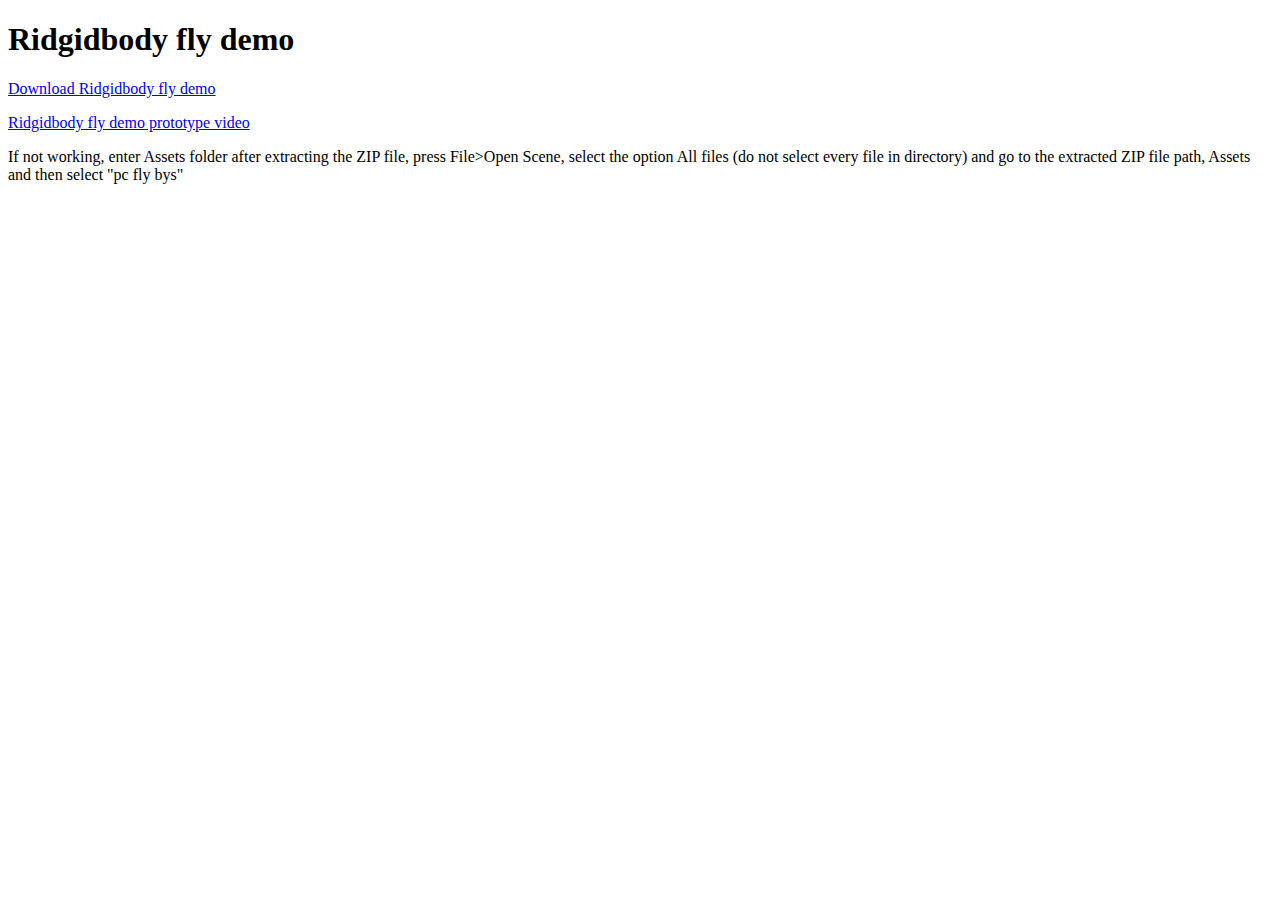
<file: ridgidbody.html>
<!DOCTYPE html>
<html>
<body>

<h1>Ridgidbody fly demo</h1>

<p><a href="https://file.io/H21bgLgm1kWS">Download Ridgidbody fly demo</a></p>
<p><a href="https://youtu.be/3bGxvnrAges">Ridgidbody fly demo prototype video</a></p>
If not working, enter Assets folder after extracting the ZIP file, press File>Open Scene, select the option All files (do not select every file in directory) and go to the extracted ZIP file path, Assets and then select "pc fly bys"
</body>
</html>
</file>
